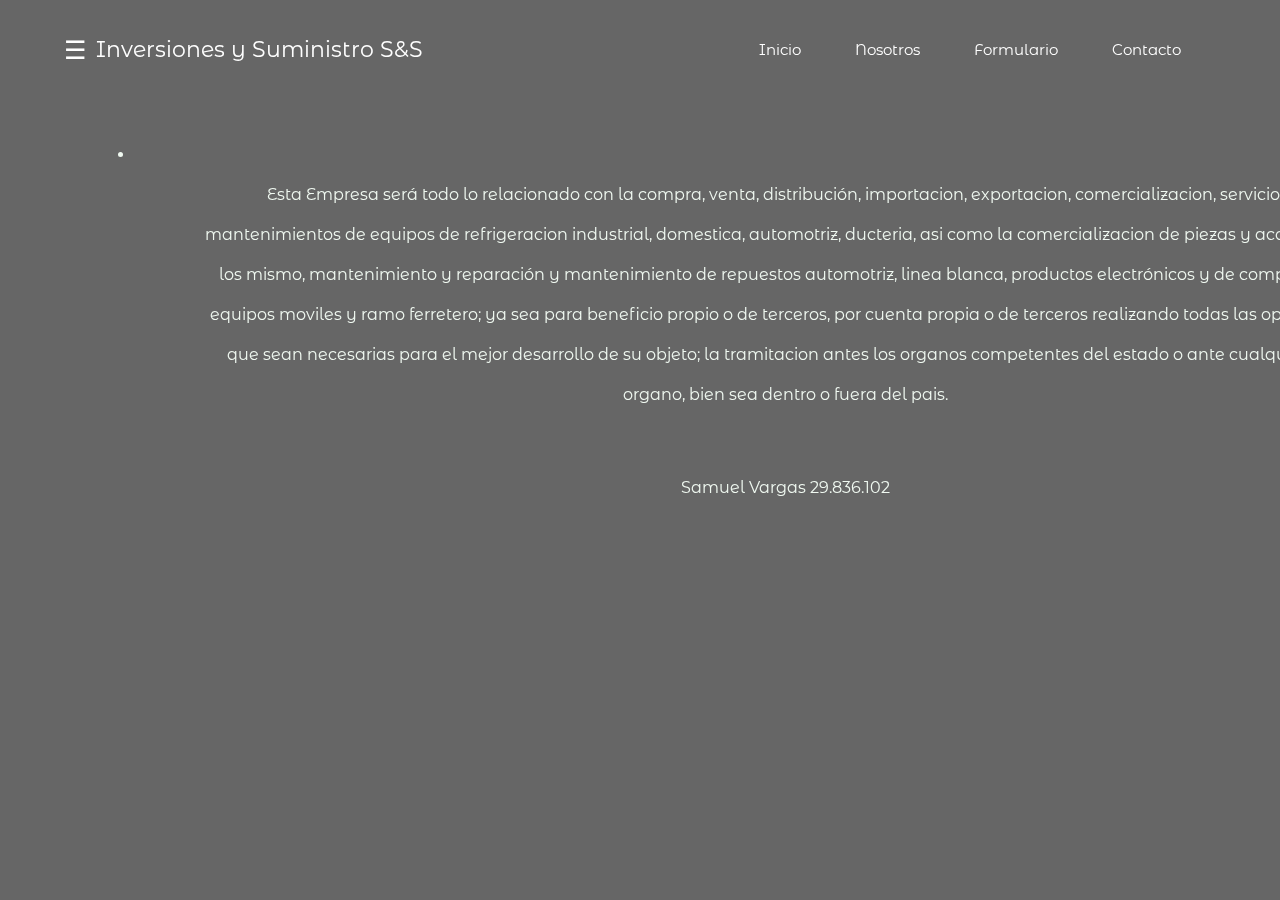
<file: index.html>
<!DOCTYPE html>
<html lang="en">
<head>
	<meta charset="UTF-8">
	<title>Inversiones y Suministro S&S</title>
	<style>
	@import url('https://fonts.googleapis.com/css?family=Montserrat|Montserrat+Alternates|Poppins&display=swap');
	*{
		margin: 0;
		padding: 0;
		box-sizing: border-box;
		font-family: 'Montserrat Alternates', sans-serif;
	}
	body{
		background: url(https://www.xtrafondos.com/wallpapers/montanas-con-nieve-en-el-bosque-3934.jpg);
		background-size: 100vw 100vh;
		background-repeat: no-repeat;
	}
	.capa{
		position: fixed;
		width: 100%;
		height: 100vh;
		background: rgba(0,0,0,0.6);
		z-index: -1;
		top: 0;left: 0;
	}
	/*Estilos para el encabezado*/
	.header{
		width: 100%;
		height: 100px;
		position: fixed;
		top: 0;left: 0;
	}
	.container{
		width: 90%;
		max-width: 1200px;
		margin: auto;
	}
	.container .btn-menu, .logo{
		float: left;
		line-height:100px;
	}
	.container .btn-menu label{
		color: #fff;
		font-size: 25px;
		cursor: pointer;
	}
	.logo h1{
		color: #fff;
		font-weight: 400;
		font-size: 22px;
		margin-left: 10px;
	}
	.container .menu{
		float: right;
		line-height: 100px;
	}
	.container .menu a{
		display: inline-block;
		padding: 15px;
		line-height: normal;
		text-decoration: none;
		color: #fff;
		transition: all 0.3s ease;
		border-bottom: 2px solid transparent;
		font-size: 15px;
		margin-right: 20px;
	}
	.container .menu a:hover{
		border-bottom: 2px solid #c7c7c7;
		padding-bottom: 5px;
	}
	/*Fin de Estilos para el encabezado*/

	/*Menù lateral*/
	#btn-menu{
		display: none;
	}
	.container-menu{
		position: absolute;
		background: rgba(0,0,0,0.5);
		width: 100%;
		height: 100vh;
		top: 0;left: 0;
		transition: all 500ms ease;
		opacity: 0;
		visibility: hidden;
	}
	#btn-menu:checked ~ .container-menu{
		opacity: 1;
		visibility: visible;
	}
	.cont-menu{
		width: 100%;
		max-width: 250px;
		background: #1c1c1c;
		height: 100vh;
		position: relative;
		transition: all 500ms ease;
		transform: translateX(-100%);
	}
	#btn-menu:checked ~ .container-menu .cont-menu{
		transform: translateX(0%);
	}
	.cont-menu nav{
		transform: translateY(15%);
	}
	.cont-menu nav a{
		display: block;
		text-decoration: none;
		padding: 20px;
		color: #c7c7c7;
		border-left: 5px solid transparent;
		transition: all 400ms ease;
	}
	.cont-menu nav a:hover{
		border-left: 5px solid #c7c7c7;
		background: #1f1f1f;
	}
	.cont-menu label{
		position: absolute;
		right: 5px;
		top: 10px;
		color: #fff;
		cursor: pointer;
		font-size: 18px;
	}
	/*Fin de Menù lateral*/


	</style>
	</style>
</head>
<body>
<header class="header">
<div class="container">
<div class="btn-menu">
<label for="btn-menu">☰</label>
</div>
<div class="logo">
<h1>Inversiones y Suministro S&S</h1>
</div>
<nav class="menu">
<a href="#">Inicio</a>
<a href="#">Nosotros</a>
<a href="SAMUELXD/formulario.html">Formulario</a>
<a href="#">Contacto</a>
</nav>
</div>
</header>
<div class="capa"></div>

<input type="checkbox" id="btn-menu">
<div class="container-menu">
<div class="cont-menu">
<nav>
<a href="#">Samuel Vargas</a>
<a href="#">29.836.102</a>
<a href="#">Suscribirse</a>
<a href="#">Facebook</a>
<a href="#">Youtube</a>
<a href="#">Instagram</a>
</nav>
<label for="btn-menu">✖️</label>
</div>
</div>
</body>
</html>
	<link rel="stylesheet" href="estilos.css">
</head>
<body>
	<header>
		<nav class="navegacion">
			<ul class="menu">
				<li><a href="SAMUELXD/formulario.html"></a></li>
			</ul>
		</nav>
	</header>
	<main class="main">
		<div class="container">
			<center>
			<p align="center">
				 Esta Empresa será todo lo relacionado con la compra, venta, distribución, importacion, exportacion, comercializacion, servicios y mantenimientos de equipos de refrigeracion industrial, domestica, automotriz, ducteria, asi como la comercializacion de piezas y accesorios de los mismo, mantenimiento y reparación y mantenimiento de repuestos automotriz, linea blanca, productos electrónicos y de computacion, equipos moviles y ramo ferretero; ya sea para beneficio propio o de terceros, por cuenta propia o de terceros realizando todas las operaciones que sean necesarias para el mejor desarrollo de su objeto; la tramitacion antes los organos competentes del estado o ante cualquier otro organo, bien sea dentro o fuera del pais.
			</p>
            </center>

		</div>
	</main>
	<footer class="footer">
		<div class="div">
			<p>Samuel Vargas 29.836.102</p>
		</div>
		
	</footer>
</body>
</html>
</file>
<file: estilos.css>
body {
	font-family: georgina, times, seriff;
	color: #F0F9F1;
	text-align: center;
	line-height: 40px;
	width: 1300px;
	margin: 135px;
}

h1 {
	font-size:5rem;
	line-height: 4.5em;
}

p {
	margin-bottom: 3.3em;
}
</file>
